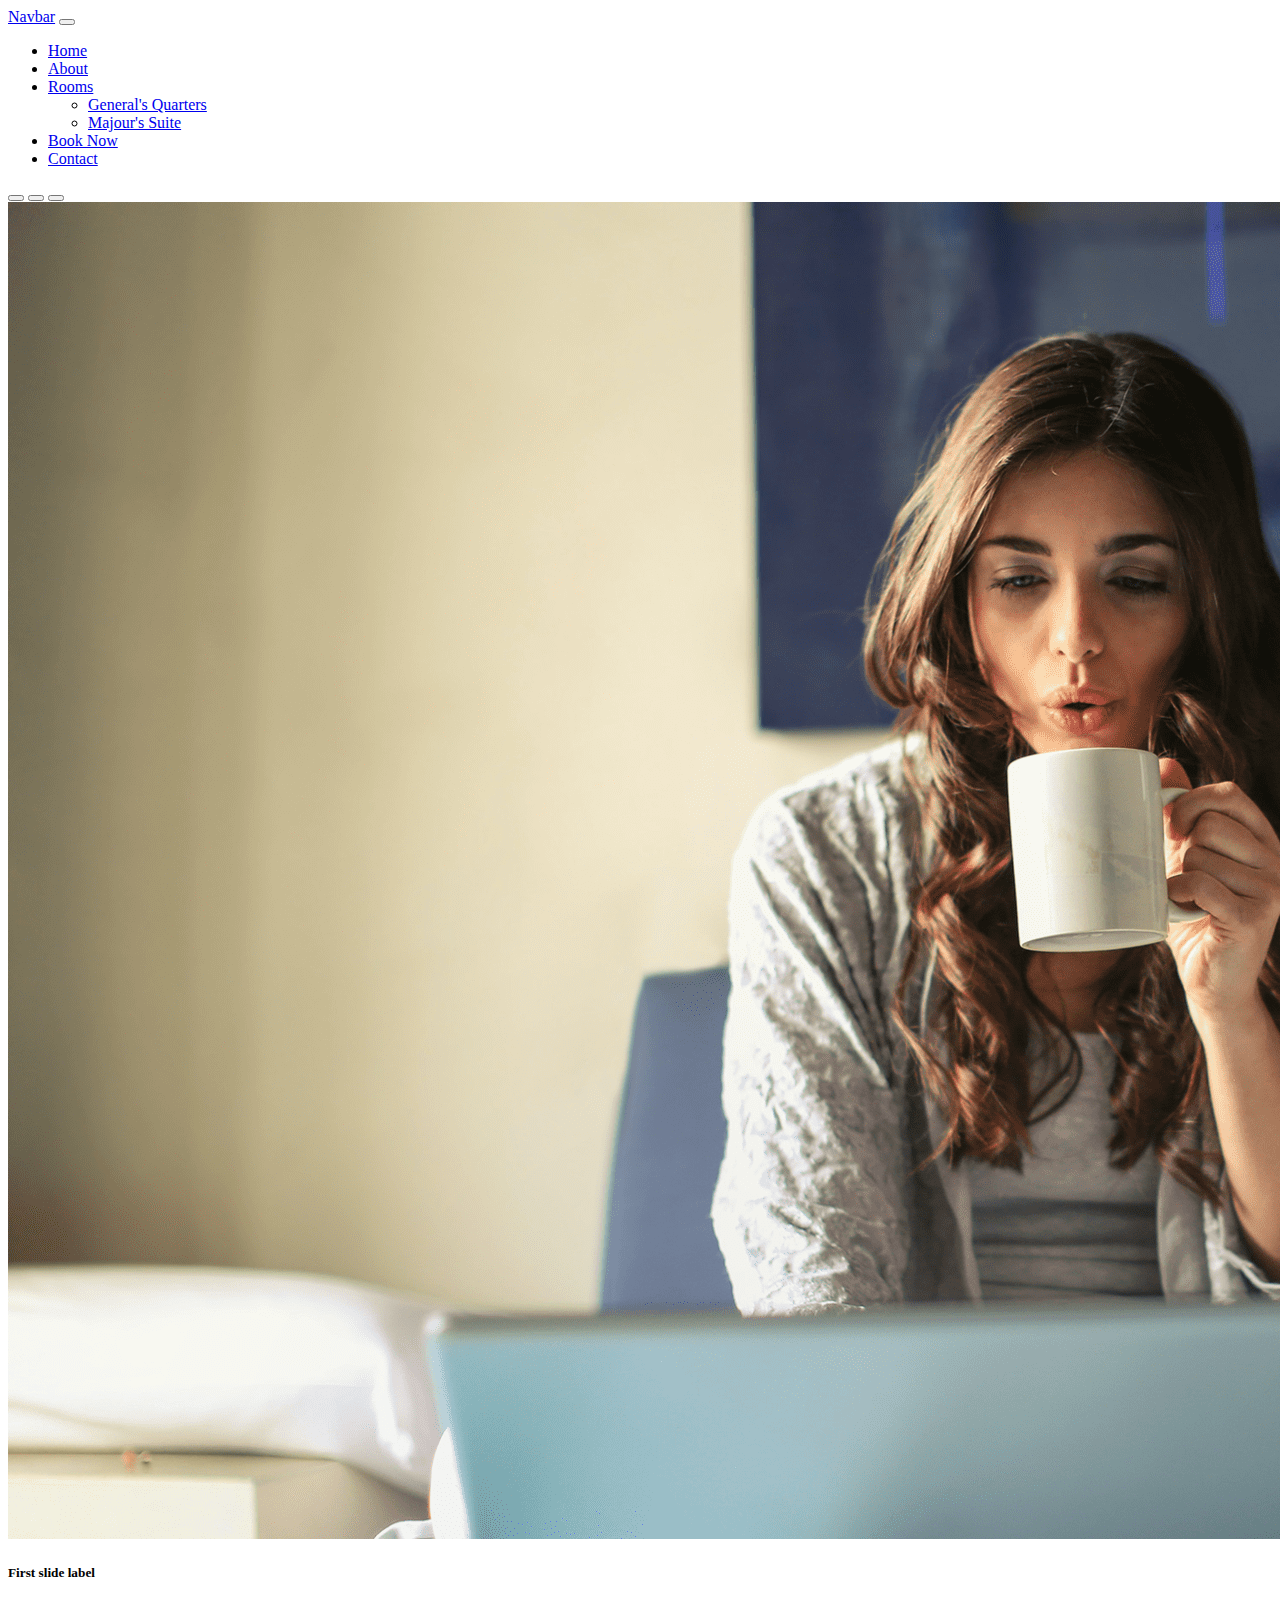
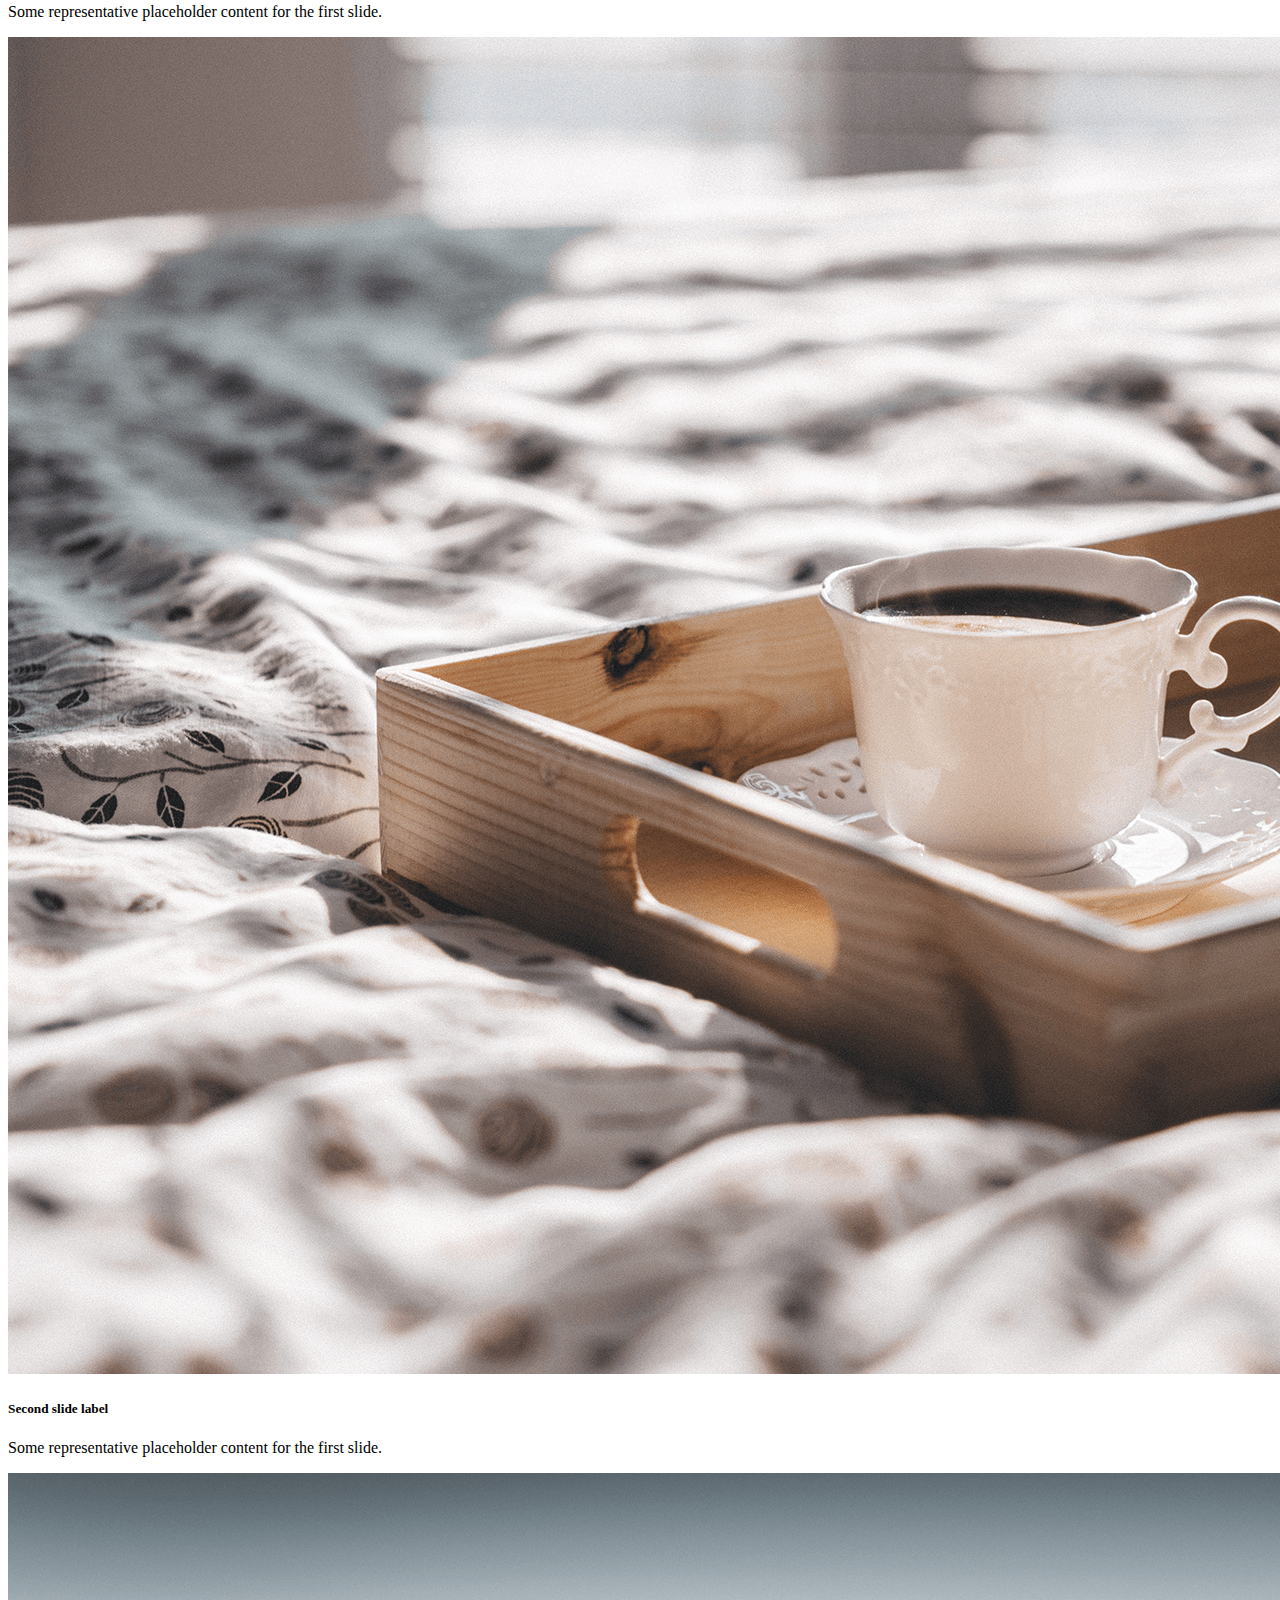
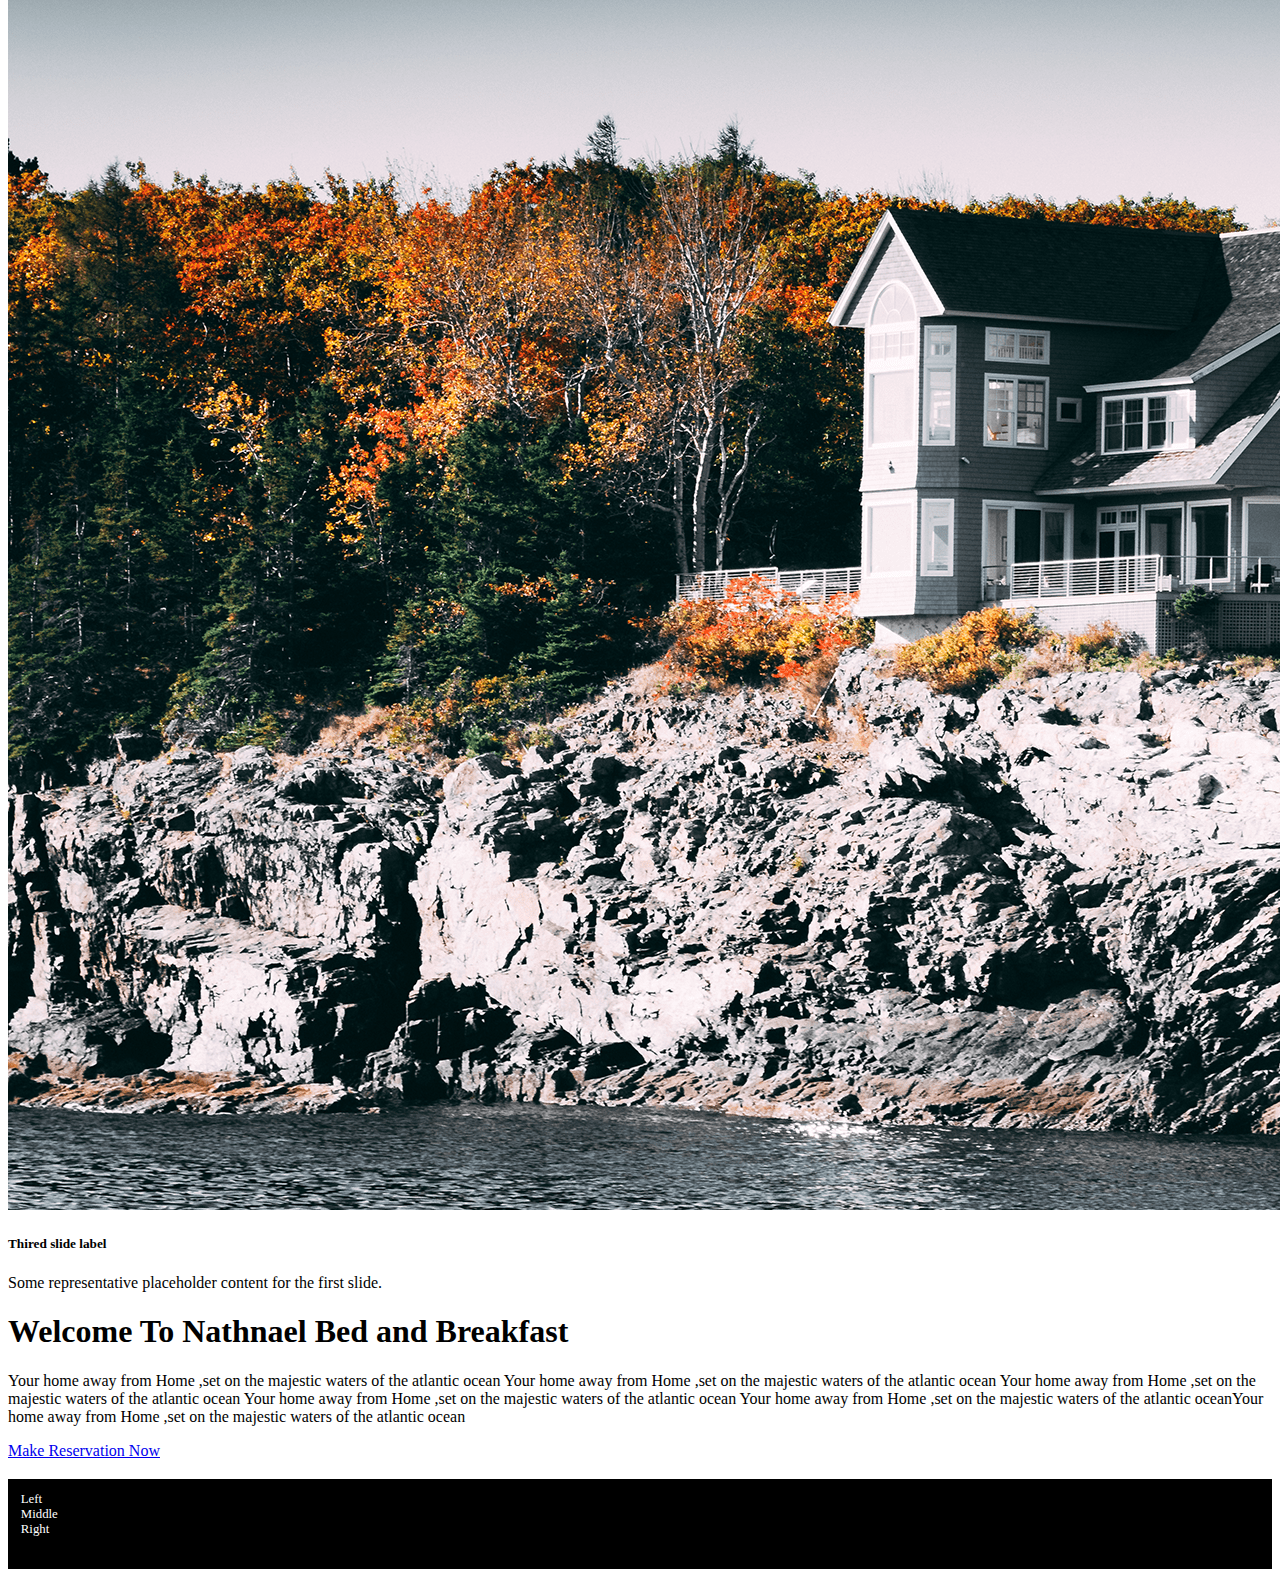
<file: html-source/index.html>
<!doctype html>
<html lang="en">
  <head>
    <!-- Required meta tags -->
    <meta charset="utf-8">
    <meta name="viewport" content="width=device-width, initial-scale=1">

    <!-- Bootstrap CSS -->
    <link href="https://cdn.jsdelivr.net/npm/bootstrap@5.0.2/dist/css/bootstrap.min.css" rel="stylesheet" integrity="sha384-EVSTQN3/azprG1Anm3QDgpJLIm9Nao0Yz1ztcQTwFspd3yD65VohhpuuCOmLASjC" crossorigin="anonymous">
    <style>
        .my-footer{
            height: 5em;
            padding: 1em;
            background-color: #000000;
            margin-top: 1.5em;
            color: #ffffff;
            font-size: 80%;
        }
    </style>
    <title>Hello, world!</title>
  </head>
  <body>
    <nav class="navbar navbar-expand-lg navbar-dark bg-dark">
        <div class="container-fluid">
          <a class="navbar-brand" href="#">Navbar</a>
          <button class="navbar-toggler" type="button" data-bs-toggle="collapse" data-bs-target="#navbarSupportedContent" aria-controls="navbarSupportedContent" aria-expanded="false" aria-label="Toggle navigation">
            <span class="navbar-toggler-icon"></span>
          </button>
          <div class="collapse navbar-collapse" id="navbarSupportedContent">
            <ul class="navbar-nav me-auto mb-2 mb-lg-0">
              <li class="nav-item">
                <a class="nav-link active" aria-current="page" href="index.html">Home</a>
              </li>
              <li class="nav-item">
                <a class="nav-link" href="about.html">About</a>
              </li>
              <li class="nav-item dropdown">
                <a class="nav-link dropdown-toggle" href="#" id="navbarDropdown" role="button" data-bs-toggle="dropdown" aria-expanded="false">
                  Rooms
                </a>
                <ul class="dropdown-menu" aria-labelledby="navbarDropdown">
                  <li><a class="dropdown-item" href="generals.html">General's Quarters</a></li>
                  <li><a class="dropdown-item" href="majors.html">Majour's Suite</a></li>
                </ul>
              </li>
              <li class="nav-item">
                <a class="nav-link " href="reservation.html" tabindex="-1" aria-disabled="true">Book Now </a>
              </li>
              <li class="nav-item">
                <a class="nav-link " href="contact.html" tabindex="-1" aria-disabled="true">Contact </a>
              </li>
            </ul>
          </div>
        </div>
      </nav>
      <div id="main-carousel" class="carousel slide carousel-fade" data-bs-ride="carousel">
        <div class="carousel-indicators">
            <button type="button" data-bs-target="#main-carousel" data-bs-slide-to="0" class="active" aria-current="true" aria-label="Slide 1"></button>
            <button type="button" data-bs-target="#main-carousel" data-bs-slide-to="1" aria-label="Slide 2"></button>
            <button type="button" data-bs-target="#main-carousel" data-bs-slide-to="2" aria-label="Slide 3"></button>
          </div>
        <div class="carousel-inner">
          <div class="carousel-item active">
            <img src="static/images/woman-laptop.png" class="d-block w-100" alt="woman and laptop">
            <div class="carousel-caption d-none d-md-block">
                <h5>First slide label</h5>
                <p>Some representative placeholder content for the first slide.</p>
              </div>
        </div>
          <div class="carousel-item">
            <img src="static/images/tray.png" class="d-block w-100" alt="tray">
            <div class="carousel-caption d-none d-md-block">
                <h5>Second slide label</h5>
                <p>Some representative placeholder content for the first slide.</p>
              </div>
        </div>
          <div class="carousel-item">
            <img src="static/images/outside.png" class="d-block w-100" alt="outside">
            <div class="carousel-caption d-none d-md-block">
                <h5>Thired slide label</h5>
                <p>Some representative placeholder content for the first slide.</p>
              </div>
          </div>
        </div>
      </div>
   <div class="container">
   
     <div class="row">
        <div class="col">
            <h1 class="text-center mt-4">Welcome To Nathnael Bed and Breakfast</h1>
            <p>Your home away from Home ,set on the majestic waters of the atlantic ocean
                Your home away from Home ,set on the majestic waters of the atlantic ocean
                Your home away from Home ,set on the majestic waters of the atlantic ocean
                Your home away from Home ,set on the majestic waters of the atlantic ocean
                Your home away from Home ,set on the majestic waters of the atlantic oceanYour home away from Home ,set on the majestic waters of the atlantic ocean

            </p>
        </div>
     </div>
     <div class="row">
        <div class="col text-center">
           
            <a href="/make-reservation" class="btn btn-success">Make Reservation Now</a>
        </div>
     </div>
 

   </div>

   <div class="row my-footer">
    <div class="col">Left</div>
    <div class="col">Middle</div>
    <div class="col">Right</div>
 </div>


    <!-- Optional JavaScript; choose one of the two! -->

    <!-- Option 1: Bootstrap Bundle with Popper -->
    <script src="https://cdn.jsdelivr.net/npm/bootstrap@5.0.2/dist/js/bootstrap.bundle.min.js" integrity="sha384-MrcW6ZMFYlzcLA8Nl+NtUVF0sA7MsXsP1UyJoMp4YLEuNSfAP+JcXn/tWtIaxVXM" crossorigin="anonymous"></script>

    <!-- Option 2: Separate Popper and Bootstrap JS -->
    <!--
    <script src="https://cdn.jsdelivr.net/npm/@popperjs/core@2.9.2/dist/umd/popper.min.js" integrity="sha384-IQsoLXl5PILFhosVNubq5LC7Qb9DXgDA9i+tQ8Zj3iwWAwPtgFTxbJ8NT4GN1R8p" crossorigin="anonymous"></script>
    <script src="https://cdn.jsdelivr.net/npm/bootstrap@5.0.2/dist/js/bootstrap.min.js" integrity="sha384-cVKIPhGWiC2Al4u+LWgxfKTRIcfu0JTxR+EQDz/bgldoEyl4H0zUF0QKbrJ0EcQF" crossorigin="anonymous"></script>
    -->
  </body>
</html>
</file>
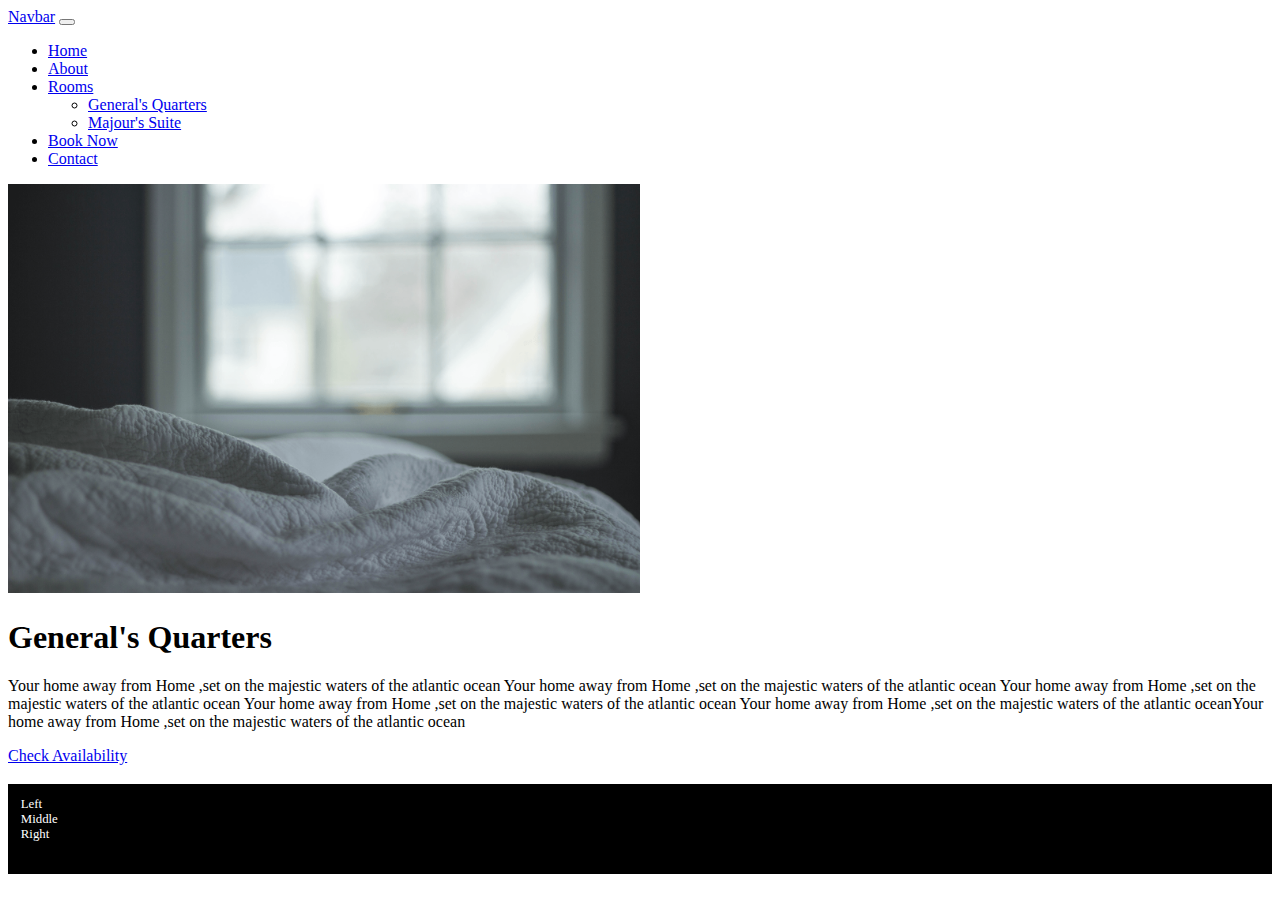
<file: html-source/generals.html>
<!doctype html>
<html lang="en">
  <head>
    <!-- Required meta tags -->
    <meta charset="utf-8">
    <meta name="viewport" content="width=device-width, initial-scale=1">

    <!-- Bootstrap CSS -->
    <link href="https://cdn.jsdelivr.net/npm/bootstrap@5.0.2/dist/css/bootstrap.min.css" rel="stylesheet" integrity="sha384-EVSTQN3/azprG1Anm3QDgpJLIm9Nao0Yz1ztcQTwFspd3yD65VohhpuuCOmLASjC" crossorigin="anonymous">
    <style>
        .my-footer{
            height: 5em;
            padding: 1em;
            background-color: #000000;
            margin-top: 1.5em;
            color: #ffffff;
            font-size: 80%;
        }
        .room-img{
            max-width: 50%;
        }
    </style>
    <title>Hello, world!</title>
  </head>
  <body>
    <nav class="navbar navbar-expand-lg navbar-dark bg-dark">
        <div class="container-fluid">
          <a class="navbar-brand" href="#">Navbar</a>
          <button class="navbar-toggler" type="button" data-bs-toggle="collapse" data-bs-target="#navbarSupportedContent" aria-controls="navbarSupportedContent" aria-expanded="false" aria-label="Toggle navigation">
            <span class="navbar-toggler-icon"></span>
          </button>
          <div class="collapse navbar-collapse" id="navbarSupportedContent">
            <ul class="navbar-nav me-auto mb-2 mb-lg-0">
              <li class="nav-item">
                <a class="nav-link active" aria-current="page" href="index.html">Home</a>
              </li>
              <li class="nav-item">
                <a class="nav-link" href="about.html">About</a>
              </li>
              <li class="nav-item dropdown">
                <a class="nav-link dropdown-toggle" href="#" id="navbarDropdown" role="button" data-bs-toggle="dropdown" aria-expanded="false">
                  Rooms
                </a>
                <ul class="dropdown-menu" aria-labelledby="navbarDropdown">
                  <li><a class="dropdown-item" href="generals.html">General's Quarters</a></li>
                  <li><a class="dropdown-item" href="majors.html">Majour's Suite</a></li>
                </ul>
              </li>
              <li class="nav-item">
                <a class="nav-link " href="reservation.html" tabindex="-1" aria-disabled="true">Book Now </a>
              </li>
              <li class="nav-item">
                <a class="nav-link " href="contact.html" tabindex="-1" aria-disabled="true">Contact </a>
              </li>
            </ul>
          </div>
        </div>
      </nav>

   <div class="container">
     <div class="row">
        <div class="col">
            <img src="../static/images/generals-quarters.png" alt="generals-quarters" class="img-fluid img-thumbnail mx-auto d-block room-img" />
        </div>
     </div>
     <div class="row">
        <div class="col">
            <h1 class="text-center mt-4">General's Quarters</h1>
            <p>Your home away from Home ,set on the majestic waters of the atlantic ocean
                Your home away from Home ,set on the majestic waters of the atlantic ocean
                Your home away from Home ,set on the majestic waters of the atlantic ocean
                Your home away from Home ,set on the majestic waters of the atlantic ocean
                Your home away from Home ,set on the majestic waters of the atlantic oceanYour home away from Home ,set on the majestic waters of the atlantic ocean

            </p>
        </div>
     </div>
     <div class="row">
        <div class="col text-center">
           
            <a href="/make-reservation-gq" class="btn btn-success">Check Availability</a>
        </div>
     </div>
 

   </div>

   <div class="row my-footer">
    <div class="col">Left</div>
    <div class="col">Middle</div>
    <div class="col">Right</div>
 </div>


    <!-- Optional JavaScript; choose one of the two! -->

    <!-- Option 1: Bootstrap Bundle with Popper -->
    <script src="https://cdn.jsdelivr.net/npm/bootstrap@5.0.2/dist/js/bootstrap.bundle.min.js" integrity="sha384-MrcW6ZMFYlzcLA8Nl+NtUVF0sA7MsXsP1UyJoMp4YLEuNSfAP+JcXn/tWtIaxVXM" crossorigin="anonymous"></script>

    <!-- Option 2: Separate Popper and Bootstrap JS -->
    <!--
    <script src="https://cdn.jsdelivr.net/npm/@popperjs/core@2.9.2/dist/umd/popper.min.js" integrity="sha384-IQsoLXl5PILFhosVNubq5LC7Qb9DXgDA9i+tQ8Zj3iwWAwPtgFTxbJ8NT4GN1R8p" crossorigin="anonymous"></script>
    <script src="https://cdn.jsdelivr.net/npm/bootstrap@5.0.2/dist/js/bootstrap.min.js" integrity="sha384-cVKIPhGWiC2Al4u+LWgxfKTRIcfu0JTxR+EQDz/bgldoEyl4H0zUF0QKbrJ0EcQF" crossorigin="anonymous"></script>
    -->
  </body>
</html>
</file>
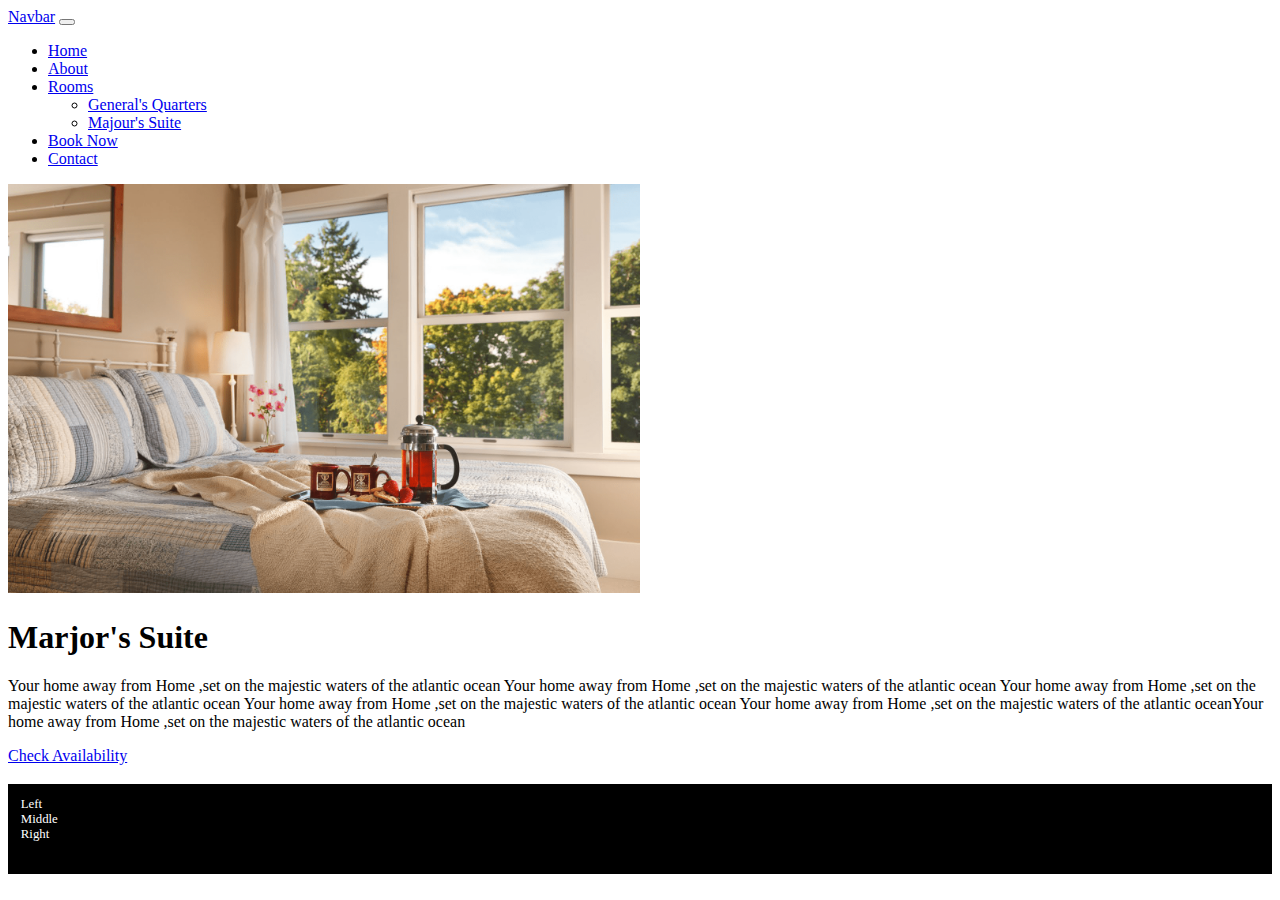
<file: html-source/majors.html>
<!doctype html>
<html lang="en">
  <head>
    <!-- Required meta tags -->
    <meta charset="utf-8">
    <meta name="viewport" content="width=device-width, initial-scale=1">

    <!-- Bootstrap CSS -->
    <link href="https://cdn.jsdelivr.net/npm/bootstrap@5.0.2/dist/css/bootstrap.min.css" rel="stylesheet" integrity="sha384-EVSTQN3/azprG1Anm3QDgpJLIm9Nao0Yz1ztcQTwFspd3yD65VohhpuuCOmLASjC" crossorigin="anonymous">
    <style>
        .my-footer{
            height: 5em;
            padding: 1em;
            background-color: #000000;
            margin-top: 1.5em;
            color: #ffffff;
            font-size: 80%;
        }
        .room-img{
            max-width: 50%;
        }
    </style>
    <title>Hello, world!</title>
  </head>
  <body>
    <nav class="navbar navbar-expand-lg navbar-dark bg-dark">
        <div class="container-fluid">
          <a class="navbar-brand" href="#">Navbar</a>
          <button class="navbar-toggler" type="button" data-bs-toggle="collapse" data-bs-target="#navbarSupportedContent" aria-controls="navbarSupportedContent" aria-expanded="false" aria-label="Toggle navigation">
            <span class="navbar-toggler-icon"></span>
          </button>
          <div class="collapse navbar-collapse" id="navbarSupportedContent">
            <ul class="navbar-nav me-auto mb-2 mb-lg-0">
              <li class="nav-item">
                <a class="nav-link active" aria-current="page" href="index.html">Home</a>
              </li>
              <li class="nav-item">
                <a class="nav-link" href="about.html">About</a>
              </li>
              <li class="nav-item dropdown">
                <a class="nav-link dropdown-toggle" href="#" id="navbarDropdown" role="button" data-bs-toggle="dropdown" aria-expanded="false">
                  Rooms
                </a>
                <ul class="dropdown-menu" aria-labelledby="navbarDropdown">
                  <li><a class="dropdown-item" href="generals.html">General's Quarters</a></li>
                  <li><a class="dropdown-item" href="majors.html">Majour's Suite</a></li>
                </ul>
              </li>
              <li class="nav-item">
                <a class="nav-link " href="reservation.html" tabindex="-1" aria-disabled="true">Book Now </a>
              </li>
              <li class="nav-item">
                <a class="nav-link " href="contact.html" tabindex="-1" aria-disabled="true">Contact </a>
              </li>
            </ul>
          </div>
        </div>
      </nav>

   <div class="container">
     <div class="row">
        <div class="col">
            <img src="../static/images/marjors-suite.png" alt="marjors-suite" class="img-fluid img-thumbnail mx-auto d-block room-img" />
        </div>
     </div>
     <div class="row">
        <div class="col">
            <h1 class="text-center mt-4">Marjor's Suite</h1>
            <p>Your home away from Home ,set on the majestic waters of the atlantic ocean
                Your home away from Home ,set on the majestic waters of the atlantic ocean
                Your home away from Home ,set on the majestic waters of the atlantic ocean
                Your home away from Home ,set on the majestic waters of the atlantic ocean
                Your home away from Home ,set on the majestic waters of the atlantic oceanYour home away from Home ,set on the majestic waters of the atlantic ocean

            </p>
        </div>
     </div>
     <div class="row">
        <div class="col text-center">
           
            <a href="/make-reservation-gq" class="btn btn-success">Check Availability</a>
        </div>
     </div>
 

   </div>

   <div class="row my-footer">
    <div class="col">Left</div>
    <div class="col">Middle</div>
    <div class="col">Right</div>
 </div>


    <!-- Optional JavaScript; choose one of the two! -->

    <!-- Option 1: Bootstrap Bundle with Popper -->
    <script src="https://cdn.jsdelivr.net/npm/bootstrap@5.0.2/dist/js/bootstrap.bundle.min.js" integrity="sha384-MrcW6ZMFYlzcLA8Nl+NtUVF0sA7MsXsP1UyJoMp4YLEuNSfAP+JcXn/tWtIaxVXM" crossorigin="anonymous"></script>

    <!-- Option 2: Separate Popper and Bootstrap JS -->
    <!--
    <script src="https://cdn.jsdelivr.net/npm/@popperjs/core@2.9.2/dist/umd/popper.min.js" integrity="sha384-IQsoLXl5PILFhosVNubq5LC7Qb9DXgDA9i+tQ8Zj3iwWAwPtgFTxbJ8NT4GN1R8p" crossorigin="anonymous"></script>
    <script src="https://cdn.jsdelivr.net/npm/bootstrap@5.0.2/dist/js/bootstrap.min.js" integrity="sha384-cVKIPhGWiC2Al4u+LWgxfKTRIcfu0JTxR+EQDz/bgldoEyl4H0zUF0QKbrJ0EcQF" crossorigin="anonymous"></script>
    -->
  </body>
</html>
</file>
